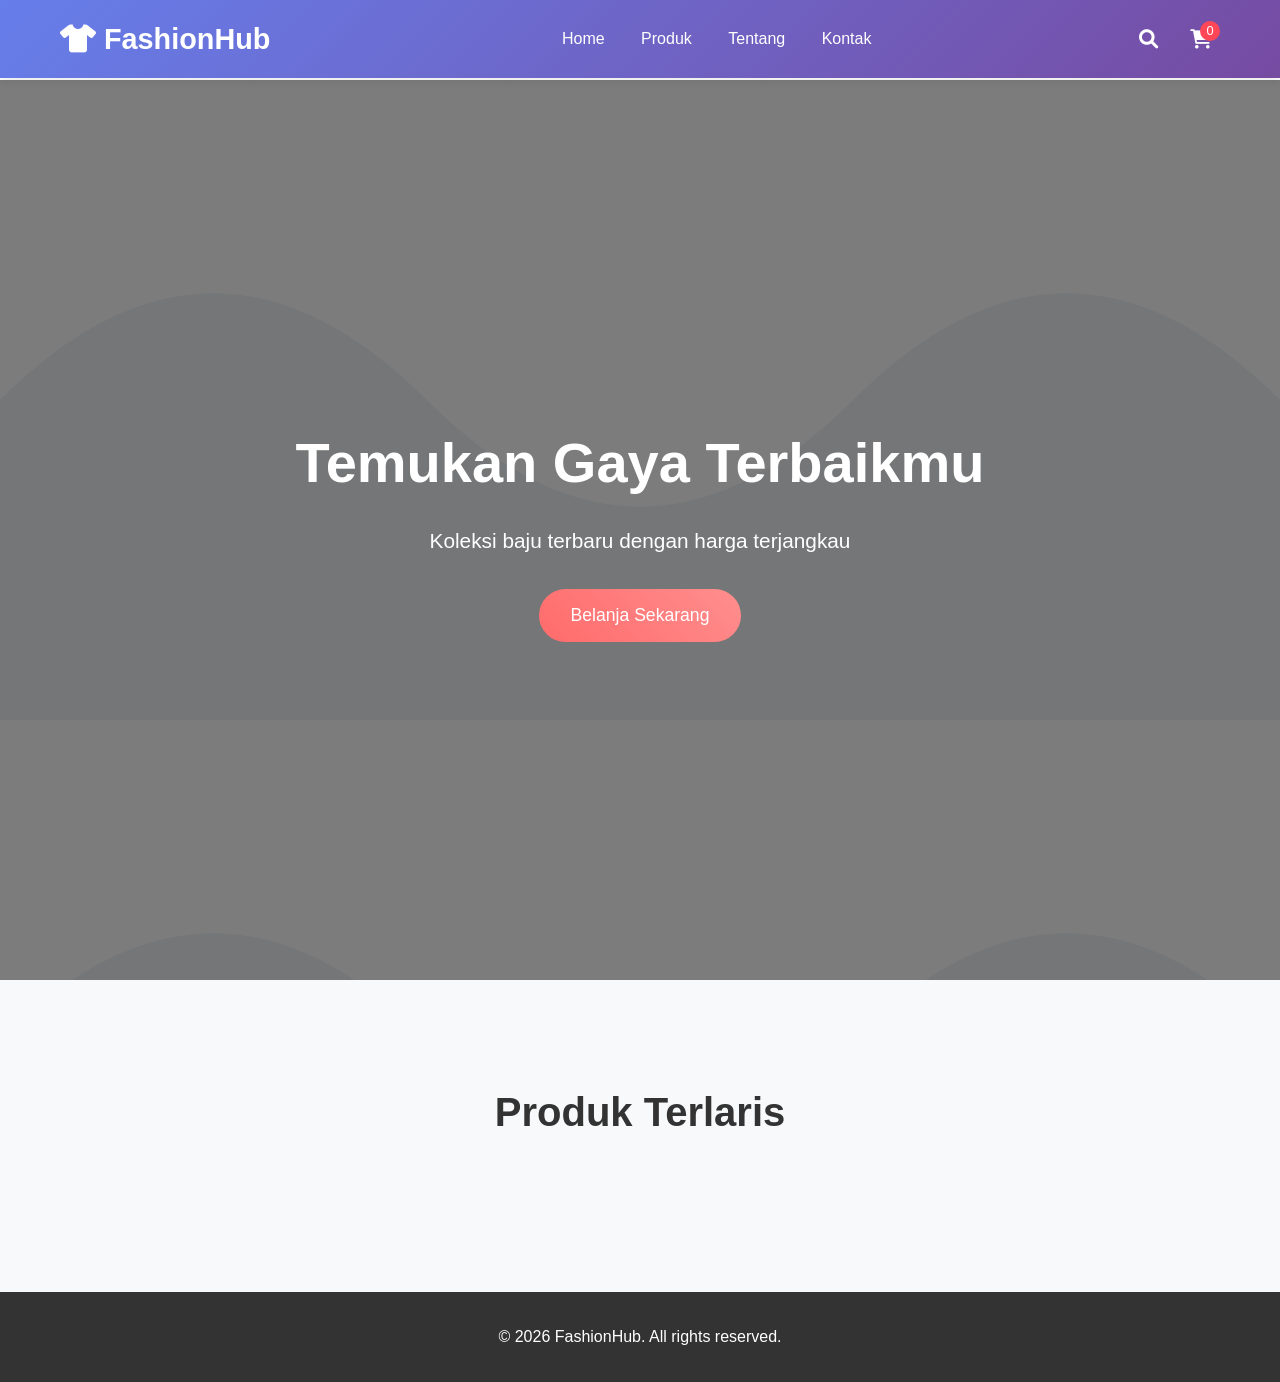
<file: day 1/index.html>
<!DOCTYPE html>
<html lang="id">
<head>
    <meta charset="UTF-8">
    <meta name="viewport" content="width=device-width, initial-scale=1.0">
    <title>Clothes</title>
    <link rel="stylesheet" href="style.css">
    <link href="https://cdnjs.cloudflare.com/ajax/libs/font-awesome/6.0.0/css/all.min.css" rel="stylesheet">
</head>
<body>
    <!-- Header -->
    <header class="header">
        <div class="container">
            <div class="logo">
                <h2><i class="fas fa-tshirt"></i> FashionHub</h2>
            </div>
            <nav class="nav">
                <a href="#home">Home</a>
                <a href="#products">Produk</a>
                <a href="#about">Tentang</a>
                <a href="#contact">Kontak</a>
            </nav>
            <div class="header-actions">
                <i class="fas fa-search" id="searchBtn"></i>
                <i class="fas fa-shopping-cart" id="cartBtn"></i>
                <span class="cart-count" id="cartCount">0</span>
            </div>
        </div>
    </header>

    <!-- Search Modal -->
    <div class="search-modal" id="searchModal">
        <div class="search-box">
            <input type="text" placeholder="Cari baju favoritmu..." id="searchInput">
            <i class="fas fa-times" id="closeSearch"></i>
        </div>
    </div>

    <!-- Hero Section -->
    <section id="home" class="hero">
        <div class="hero-content">
            <h1>Temukan Gaya Terbaikmu</h1>
            <p>Koleksi baju terbaru dengan harga terjangkau</p>
            <button class="cta-btn">Belanja Sekarang</button>
        </div>
    </section>

    <!-- Products Section -->
    <section id="products" class="products">
        <div class="container">
            <h2 class="section-title">Produk Terlaris</h2>
            <div class="products-grid" id="productsGrid">
                
            </div>
        </div>
    </section>

    <!-- Cart Modal -->
    <div class="cart-modal" id="cartModal">
        <div class="cart-header">
            <h3>Keranjang Belanja</h3>
            <i class="fas fa-times" id="closeCart"></i>
        </div>
        <div class="cart-items" id="cartItems">
            <!-- Cart items akan dimuat oleh JavaScript -->
        </div>
        <div class="cart-total">
            <h3>Total: <span id="cartTotal">Rp 0</span></h3>
            <button class="checkout-btn">Checkout</button>
        </div>
    </div>

    <!-- Footer -->
    <footer class="footer">
        <div class="container">
            <p>&copy; 2026 FashionHub. All rights reserved.</p>
        </div>
    </footer>


</body>
</html>
</file>
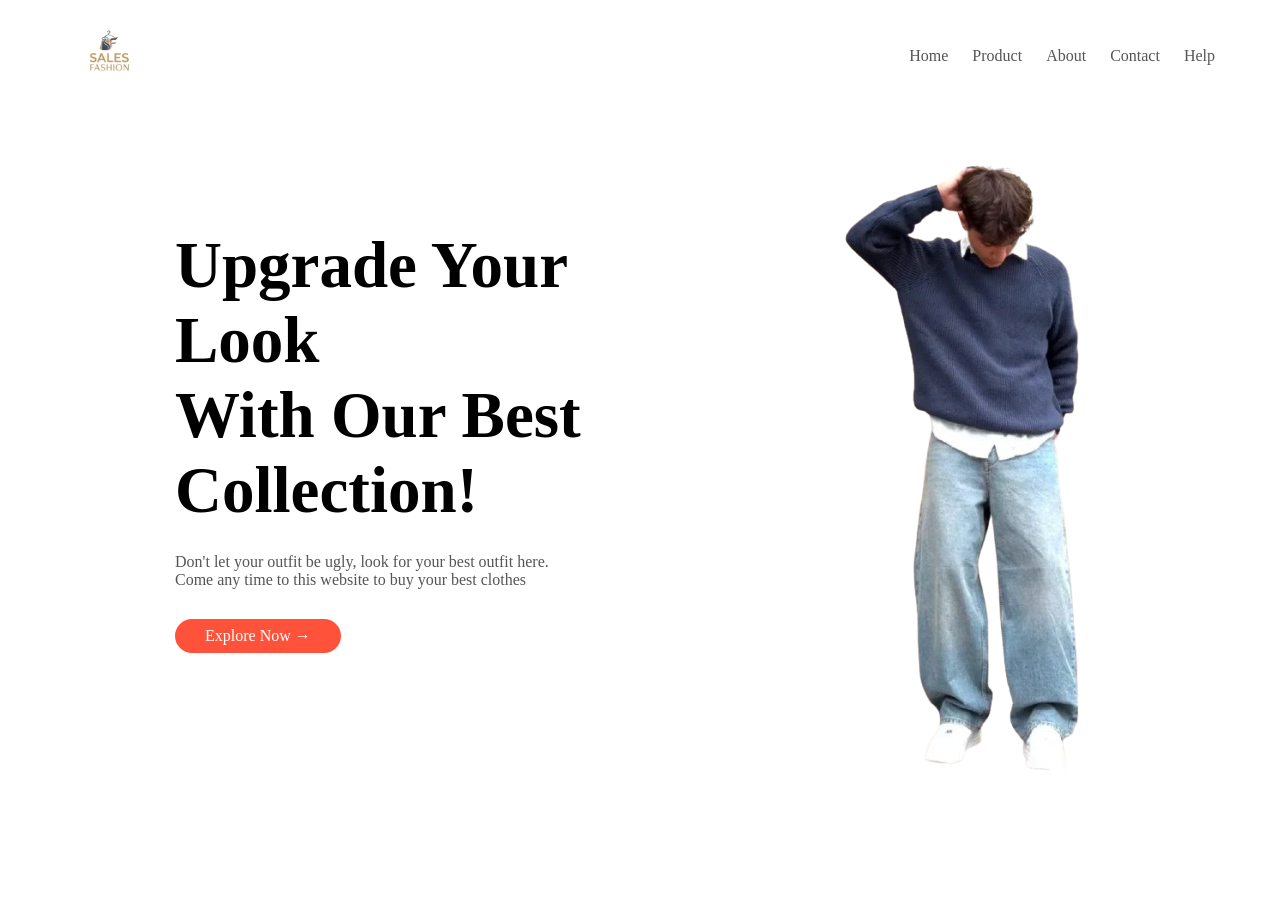
<file: project/index.html>
<!DOCTYPE html>
<html lang="en">
<head>
    <meta charset="UTF-8">
    <meta name="viewport" content="width=device-width, initial-scale=1.0">
    <title>Sales Fashion | Ecommerce Website Design</title>
    <link rel="stylesheet" href="style.css">
</head>
<body>

    <div class="header">
    <div class="container">
        <div class="navbar">
         <div class="logo">
                <img src="logo.png" width="125px">
            </div>
            <nav>
                <ul>
                    <li><a href="#">Home</a></li>
                    <li><a href="#">Product</a></li>
                    <li><a href="#">About</a></li>
                    <li><a href="#">Contact</a></li>
                    <li><a href="#">Help</a></li>
                </ul>
            </nav>
        </div>
        <div class="row">
            <div class="col-2">
                <h1>Upgrade Your Look<br>With Our Best Collection!</h1>
                <p>Don't let your outfit be ugly, look for your best outfit here.<br>Come any time to this website to buy your best clothes</p>
                <a href="" class="btn">Explore Now &#8594;</a>
            </div>
            <div class="col-2">
                <img src="outfit-preview.png">
            </div>
        </div>
       </div>      
    </div>



</body>
</html>
</file>
<file: day 1/style.css>
* {
    margin: 0;
    padding: 0;
    box-sizing: border-box;
}

body {
    font-family: 'Arial', sans-serif;
    line-height: 1.6;
    color: #333;
}

.container {
    max-width: 1200px;
    margin: 0 auto;
    padding: 0 20px;
}

/* Header */
.header {
    background: linear-gradient(135deg, #667eea 0%, #764ba2 100%);
    color: white;
    padding: 1rem 0;
    position: fixed;
    width: 100%;
    top: 0;
    z-index: 1000;
    box-shadow: 0 2px 10px rgba(0,0,0,0.1);
}

.header .container {
    display: flex;
    justify-content: space-between;
    align-items: center;
}

.logo h2 {
    font-size: 1.8rem;
}

.nav a {
    color: white;
    text-decoration: none;
    margin-left: 2rem;
    font-weight: 500;
    transition: color 0.3s;
}

.nav a:hover {
    color: #ffd700;
}

.header-actions {
    display: flex;
    align-items: center;
    gap: 1rem;
    position: relative;
}

.header-actions i {
    font-size: 1.2rem;
    cursor: pointer;
    padding: 0.5rem;
    border-radius: 50%;
    transition: background 0.3s;
}

.header-actions i:hover {
    background: rgba(255,255,255,0.2);
}

.cart-count {
    position: absolute;
    top: 0;
    right: 0;
    background: #ff4757;
    color: white;
    border-radius: 50%;
    width: 20px;
    height: 20px;
    font-size: 0.8rem;
    display: flex;
    align-items: center;
    justify-content: center;
}

/* Search Modal */
.search-modal {
    display: none;
    position: fixed;
    top: 0;
    left: 0;
    width: 100%;
    height: 100%;
    background: rgba(0,0,0,0.8);
    z-index: 2000;
    align-items: center;
    justify-content: center;
}

.search-modal.active {
    display: flex;
}

.search-box {
    position: relative;
    width: 80%;
    max-width: 500px;
}

.search-box input {
    width: 100%;
    padding: 1rem 3rem 1rem 1rem;
    font-size: 1.1rem;
    border: none;
    border-radius: 50px;
    outline: none;
    box-shadow: 0 5px 20px rgba(0,0,0,0.2);
}

#closeSearch {
    position: absolute;
    right: 1rem;
    top: 50%;
    transform: translateY(-50%);
    font-size: 1.5rem;
    cursor: pointer;
    color: #666;
}

/* Hero Section */
.hero {
    background: linear-gradient(rgba(0,0,0,0.5), rgba(0,0,0,0.5)), 
                url('data:image/svg+xml,<svg xmlns="http://www.w3.org/2000/svg" viewBox="0 0 1200 600"><rect fill="%23f8f9fa" width="1200" height="600"/><path fill="%23e9ecef" d="M0 300Q200 100 400 300T800 300T1200 300V600H0z"/></svg>');
    height: 100vh;
    display: flex;
    align-items: center;
    justify-content: center;
    text-align: center;
    color: white;
    margin-top: 80px;
}

.hero-content h1 {
    font-size: 3.5rem;
    margin-bottom: 1rem;
    animation: fadeInUp 1s ease;
}

.hero-content p {
    font-size: 1.3rem;
    margin-bottom: 2rem;
    animation: fadeInUp 1s ease 0.2s both;
}

.cta-btn {
    background: linear-gradient(45deg, #ff6b6b, #ff8e8e);
    color: white;
    border: none;
    padding: 1rem 2rem;
    font-size: 1.1rem;
    border-radius: 50px;
    cursor: pointer;
    transition: transform 0.3s, box-shadow 0.3s;
    animation: fadeInUp 1s ease 0.4s both;
}

.cta-btn:hover {
    transform: translateY(-3px);
    box-shadow: 0 10px 30px rgba(255,107,107,0.4);
}

/* Products Section */
.products {
    padding: 100px 0;
    background: #f8f9fa;
}

.section-title {
    text-align: center;
    font-size: 2.5rem;
    margin-bottom: 3rem;
    color: #333;
}

.products-grid {
    display: grid;
    grid-template-columns: repeat(auto-fit, minmax(280px, 1fr));
    gap: 2rem;
}

.product-card {
    background: white;
    border-radius: 20px;
    overflow: hidden;
    box-shadow: 0 10px 30px rgba(0,0,0,0.1);
    transition: transform 0.3s, box-shadow 0.3s;
    cursor: pointer;
}

.product-card:hover {
    transform: translateY(-10px);
    box-shadow: 0 20px 50px rgba(0,0,0,0.15);
}

.product-image {
    height: 250px;
    background: linear-gradient(45deg, #f093fb, #f5576c);
    display: flex;
    align-items: center;
    justify-content: center;
    font-size: 4rem;
    color: rgba(255,255,255,0.8);
}

.product-info {
    padding: 1.5rem;
}

.product-info h3 {
    font-size: 1.3rem;
    margin-bottom: 0.5rem;
    color: #333;
}

.product-price {
    font-size: 1.5rem;
    font-weight: bold;
    color: #ff6b6b;
    margin-bottom: 1rem;
}

.product-add-btn {
    width: 100%;
    background: linear-gradient(45deg, #4facfe, #00f2fe);
    color: white;
    border: none;
    padding: 0.8rem;
    border-radius: 10px;
    font-size: 1rem;
    cursor: pointer;
    transition: background 0.3s;
}

.product-add-btn:hover {
    background: linear-gradient(45deg, #00f2fe, #4facfe);
}

/* Cart Modal */
.cart-modal {
    display: none;
    position: fixed;
    top: 0;
    right: -500px;
    width: 400px;
    height: 100%;
    background: white;
    box-shadow: -5px 0 20px rgba(0,0,0,0.1);
    z-index: 3000;
    transition: right 0.3s ease;
}

.cart-modal.active {
    display: block;
    right: 0;
}

.cart-header {
    padding: 1.5rem;
    border-bottom: 1px solid #eee;
    display: flex;
    justify-content: space-between;
    align-items: center;
}

#closeCart {
    font-size: 1.5rem;
    cursor: pointer;
    color: #666;
}

.cart-items {
    padding: 1rem;
    max-height: 60vh;
    overflow-y: auto;
}

.cart-item {
    display: flex;
    gap: 1rem;
    padding: 1rem 0;
    border-bottom: 1px solid #eee;
}

.cart-item img {
    width: 60px;
    height: 60px;
    border-radius: 10px;
    object-fit: cover;
}

.cart-item-info h4 {
    font-size: 1rem;
    margin-bottom: 0.3rem;
}

.cart-item-info p {
    color: #666;
    font-size: 0.9rem;
}

.cart-item-actions button {
    background: #ff6b6b;
    color: white;
    border: none;
    padding: 0.3rem 0.6rem;
    border-radius: 5px;
    cursor: pointer;
    font-size: 0.8rem;
}

.cart-total {
    padding: 1.5rem;
    border-top: 2px solid #4facfe;
}

.checkout-btn {
    width: 100%;
    background: linear-gradient(45deg, #11998e, #38ef7d);
    color: white;
    border: none;
    padding: 1rem;
    border-radius: 10px;
    font-size: 1.1rem;
    cursor: pointer;
}

/* Footer */
.footer {
    background: #333;
    color: white;
    text-align: center;
    padding: 2rem 0;
}

/* Animations */
@keyframes fadeInUp {
    from {
        opacity: 0;
        transform: translateY(30px);
    }
    to {
        opacity: 1;
        transform: translateY(0);
    }
}

/* Responsive */
@media (max-width: 768px) {
    .nav {
        display: none;
    }
    
    .hero-content h1 {
        font-size: 2.5rem;
    }
    
    .cart-modal {
        width: 100%;
        right: -100%;
    }
}
</file>
<file: project/style.css>
*{
    margin: 0;
    padding: 0;
    box-sizing: border-box;
}
.navbar{
    display: flex;
    align-items: center;
    padding: 20px;
}
nav{
    flex: 1;
    text-align: right;
}
nav ul{
    display: inline-block;
    list-style-type: none;
}
nav ul li{
    display: inline-block;
    margin-right: 20px;
}
a{
    text-decoration: none;
    color: #555;
}
p{
    color: #555;
}
.container{
    max-width: 1300px;
    margin: auto;
    padding-left: 25px;
    padding-right: 25px;
}
.row{
    display: flex;
    align-items: center;
    flex-wrap: wrap;
    justify-content: space-around;
    margin-top: -150px;
}
.col-2{
    flex-basis: 50%;
    min-width: 300px;
    padding-left: 150px;
}
.col-2 img{
    max-width: 120%;
    padding: 150px 0;
}
.col-2 h1{
    font-size: 65px;
    line-height: 75px;
    margin: 25px 0;
}
.btn{
    display: inline-block;
    background: #ff523b;
    color: #fff;
    padding: 8px 30px;
    margin: 30px 0;
    border-radius: 30px;
}
</file>
